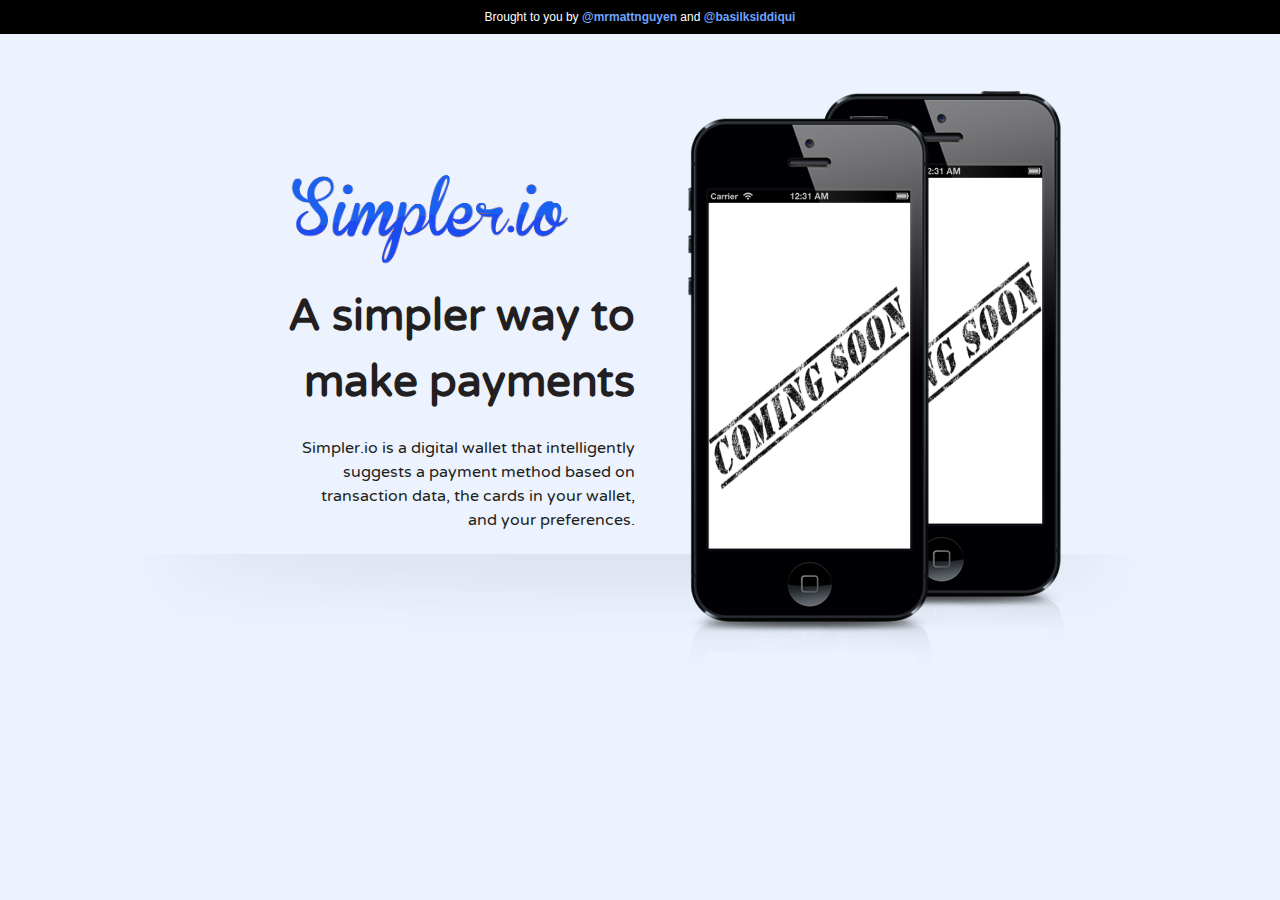
<file: index.html>
<html>
<head>
	<title>Simpler.io - A simpler way to make payments</title> 
	<meta http-equiv="Content-Type" content="text/html; charset=UTF-8"> 
	<meta name="title" content="Simpler.io - A simpler way to make payments"> 
	<meta name="description" content="Simpler.io is a digital wallet that intelligently suggests a payment method based on transaction data, the cards in your wallet, and your preferences."> 
	<meta name="keywords" content=""> 
	<meta property="og:title" content="Simpler.io - A simpler way to make payments"> 
	<meta property="og:type" content="company"> 
	<meta property="og:site_name" content="Simpler.io - A simpler way to make payments"> 
	<meta property="og:url" content="http://simpler.io">
	<meta name="viewport" content="width=device-width, initial-scale=1.0">
	<link rel="icon" href="img/favicon.ico"> 
	<script type="text/javascript">var _sf_startpt=(new Date()).getTime()</script>
	<link rel="stylesheet" type="text/css" href="landingpage.css"><link rel="stylesheet" type="text/css" href="landingpage-mobile.css" media="only screen and (min-device-width : 320px) and (max-device-width : 480px)"><link rel="shortcut icon" href="img/favicon.ico">
</head> 
<body> 

	<div id="Simpler-widget" rel="IFJL6UL0">
		<link href="http://fonts.googleapis.com/css?family=Varela+Round" rel="stylesheet" type="text/css">

		<div id="content" class="Simpler-content Simpler-site-bg-color-container" style="background-color:#ECF3FF; background-position: initial initial; background-repeat: initial initial;">
			<div class="Simpler-announcement-bar Simpler-announcement-bg-color-container" style="background-color: rgb(0, 0, 0); background-position: initial initial; background-repeat: initial initial;">
				<h4 class="Simpler-announcement">Brought to you by <a target="_blank" href="https://twitter.com/MrMattNguyen">@mrmattnguyen</a> and <a target="_blank" href="https://twitter.com/BasilKSiddiqui">@basilksiddiqui</a></h4>
			</div>
			<div class="Simpler-box-wrapper">
				<div class="Simpler-box-shadow"></div>
				<div class="Simpler-box-container">	
					<div class="Simpler-site-title-wrapper">
						<h1 class="Simpler-site-title" style="display:none;">Simpler.io</h1>
						<div class="Simpler-site-logo"><img src="img/Simpler-blue.png"></div>
					</div>
					<div class="Simpler-box-devices Simpler-iphoneFront">
						<div class="Simpler-deviceOne-wrapper" style="">
							<div class="Simpler-deviceOne"></div>
							<div class="Simpler-deviceOneImg"><img src="img/Coming-Soon.png" alt="Screen Image"></div>
						</div>
						<div class="Simpler-deviceTwo-wrapper" style="">
							<div class="Simpler-deviceTwo"></div>
							<div class="Simpler-deviceTwoImg"><img src="img/Coming-Soon.png" alt="Screen Image"></div>
						</div>
					</div>
					<div class="Simpler-box-left">
						<div class="Simpler-sign-up Simpler-clearfix">
							<h2 class="Simpler-site-tagline varela-round" style="">A simpler way to make payments</h2>
							<div class="Simpler-site-description varela-round" style=""><p>Simpler.io is a digital wallet that intelligently suggests a payment method based on transaction data, the cards in your wallet, and your preferences.</p></div>
						</div>
					</div>
					<!-- Begin LaunchRock Widget -->
<div id="lr-widget" rel="IFJL6UL0"></div>
<script type="text/javascript" src="//ignition.launchrock.com/ignition-current.min.js"></script>
<!-- End LaunchRock Widget -->
				</div>
			</div>
		</div>
	</div>
</body>
</html>
</file>
<file: landingpage.css>
body {
	margin:0;
	padding:0;
	background-color:#ECF3FF;
}

.Simpler-announcement a, .Simpler-announcement a:hover, .Simpler-announcement a:visited, .Simpler-announcement a:active
{
	text-decoration:none;
	color:#6EA3FF;
	font-weight:bold;
	background-image:none;
} 

.Simpler-content input,.Simpler-content textarea {
	-webkit-border-radius: 0px !important;
	-moz-border-radius: 0px !important;
	border-radius: 0px !important;
}

.Simpler-content {
	font-family: "Helvetica Neue", Helvetica, Arial, "Lucida Grande", sans-serif; 
	color: #231F20;
	font-size:14px;
  font-weight: 300;
	min-height: 100%;
	min-width: 100%;
	position: absolute;
	z-index: 0;
}

.varela-round  {
	font-family: 'Varela Round', sans-serif;
}

.Simpler-clearfix {
  *zoom: 1;
}

.Simpler-clearfix:before,
.Simpler-clearfix:after {
  display: table;
  line-height: 0;
  content: "";
}

.Simpler-clearfix:after {
  clear: both;
}

p {
	margin:10px 0;
	line-height: 1.5em;
}

.Simpler-announcement-bar {
	width: 100%;
	background: #404041;
	text-align: center;
	padding: 10px 0;
	position: relative;
	z-index: 4;
}

.Simpler-announcement-bar .Simpler-announcement{
	margin:0;
	font-size: 12px;
	font-weight: 300;
	color:#fff;
	text-shadow:0 1pt rgba(0, 0, 0, .5);
}

.Simpler-box-wrapper {
	max-width: 1024px;
	margin: 50px auto 0;
	width: 100%;
	position: relative;
	min-width: 820px;
	z-index: 1;
}

.Simpler-site-title-wrapper {
	margin:40px 0 0;
	width:100%;
	max-width: 420px;
	overflow: hidden;
}

.Simpler-box-shadow {
	height:84px;
	width:100%;
	background: transparent url("img/Table-Shadow.png") no-repeat 0 0;
	position: absolute;
	top: 470px;
	left: 0;
}

.Simpler-box-container {
	max-width: 850px;
  width: 96%;
	margin: 0 auto 50px;
	position: relative;
}

.Simpler-box-devices {
    width: 45%;
    margin: 0;
    position: absolute;
    right: 0;
    top: 0;
}

.Simpler-box-left {
		width: 96%;
		max-width: 420px;
}

.Simpler-deviceOne-wrapper {
	height: 638px;
	width: 250px;
	z-index: 2;
	position: relative;
}

.Simpler-deviceOne {
	background: transparent url("img/iPhone-Larger-Glare.png") no-repeat center 15px;
	height: 100%;
	width: 100%;
	position: relative;
	z-index: 2;
}

.Simpler-deviceOneImg {
	position:absolute;
	top: 106px;
	left: 25px;
	z-index: 1;
	height: 360px;
	overflow: hidden;
	width: 203px;
	background-color:#000;
}

.Simpler-deviceOneImg img {
	height:360px;
	width:203px;
}

.Simpler-deviceTwo-wrapper {
	height: 638px;
	width: 250px;
	position: absolute;
	right: 0;
	top: 5px;
	z-index: 1;
}

.Simpler-deviceTwo {
	background: transparent url("img/iPhone-Larger-Glare.png") no-repeat center -15px;
	height: 100%;
	width: 100%;
	position: relative;
	z-index: 2;
}

.Simpler-deviceTwoImg {
	position:absolute;
	top: 76px;
	left: 25px;
	z-index: 1;
	height: 360px;
	overflow: hidden;
	width: 203px;
	background-color:#000;
}

.Simpler-deviceTwoImg img {
	height: 360px;
	width: 203px;
}


.Simpler-site-title {
	padding:0 0 20px;
	margin: 0;
	text-align: right;
	font-size: 30px;
}

.Simpler-site-logo {
	padding:0 0 0;
	text-align: right;
	height: 200px;
}

.Simpler-site-logo img{
	padding:0 0 20px;
	max-width:100%;
}

.Simpler-site-incentive {
	text-align:right;
}

.Simpler-site-incentive,.Simpler-site-share,.Simpler-site-live-stats,.Simpler-site-connect {
	display:none;
}

.Simpler-sharing-page .Simpler-site-incentive,.Simpler-sharing-page .Simpler-site-share,.Simpler-stats .Simpler-site-live-stats,.Simpler-sharing-page .Simpler-site-connect {
	display:block;
}

.Simpler-sign-up {
	text-align:right;
}

.Simpler-sharing-page .Simpler-sign-up{
	display:none;
}

.Simpler-site-tagline {
	margin:0 0 10px;
	font-weight:600;
	font-size: 44px;
	line-height: 1.5em;
}

.Simpler-site-description {
	line-height:1.5em;
	font-size: 16px;
	margin: 0 0 30px;
	width: 82%;
	float: right;
}

.Simpler-sign-up-container {
	position: relative;
	width: 296px;
	float: right;
}

.Simpler-sign-up-container.Simpler-extra-fields {
	margin-right: -4px;
}

.Simpler-sign-up-container-inner {
    float: left;
    margin: 0 auto 20px;
    width: 100%;
}

.Simpler-sign-up-label {
	font-style: italic;
	font-size: 12px;
	padding: 0 0 8px;
	float: right;
	width: 100%;
}

input[type="email"].Simpler-sign-up-input,input[type="text"].Simpler-sign-up-input,input[type="date"].Simpler-sign-up-input ,input[type="tel"].Simpler-sign-up-input,input[type="number"].Simpler-sign-up-input{
	position: relative;
	left: 0;
	top: 0;
	z-index: 1;
	margin: 0;
	background-color: #fff;
  height: auto;
	font-size: 12px;
  color: #5c5c5c;  
	padding: 10px 12px 8px 12px !important;
	border: 0;
	float: left;
	height: 18px;
	line-height: 18px;
	width: 74%;
	padding: 0px;
	border-left: 1px solid black;
	border-top: 1px solid black;
	border-bottom: 1px solid #000;
	-webkit-border-radius: 0px;
	-moz-border-radius: 0px;
	border-radius: 0px;
}

.input[type="email"].Simpler-sign-up-input:focus,input[type="text"].Simpler-sign-up-input:focus,input[type="text"].Simpler-sign-up-input:focus ,input[type="tel"].Simpler-sign-up-input:focus,input[type="text"].Simpler-sign-up-input:focus {
	 outline: 0;
	-webkit-box-shadow: none;
     -moz-box-shadow: none;
          box-shadow: none;
} 

input[type="submit"].Simpler-sign-up-submit{
	margin:0;
	cursor:pointer;
	z-index: 2;
	right: 0;
	top:0;
	border: none;
	color: #ffffff;
	padding: 9px 12px !important;
  text-shadow: 0 -1px 0 rgba(0, 0, 0, 0.25);
  background-color: #168B47;
  *background-color: #0044cc;
  background-image: -webkit-gradient(linear, 0 0, 0 100%, from(#55BA3F), to(#168B47));
  background-image: -webkit-linear-gradient(top, #55BA3F, #168B47);
  background-image: -o-linear-gradient(top, #55BA3F, #168B47);
  background-image: linear-gradient(to bottom, #55BA3F, #168B47);
  background-image: -moz-linear-gradient(top, #55BA3F, #168B47);
  background-repeat: repeat-x;
  border-color: #55BA3F #55BA3F #168B47;
  border-color: rgba(0, 0, 0, 0.1) rgba(0, 0, 0, 0.1) rgba(0, 0, 0, 0.25);
  filter: progid:dximagetransform.microsoft.gradient(startColorstr='#ff0088cc', endColorstr='#ff0044cc', GradientType=0);
  text-transform: uppercase;
  letter-spacing: 1px;
	font-size: 15px;
	float: left;
	padding: 10px 5%;
	text-align: center;
	max-height: 38px;
	line-height: 18px;
	width: 15%;
	padding: 0px;
	min-width: 48px;
	border-right: 1px solid #000;
	border-top: 1px solid #000;
	border-bottom: 1px solid #000;
}

input[type="submit"].Simpler-sign-up-submit:hover,
input[type="submit"].Simpler-sign-up-submit[disabled] {
	color: #ffffff;
	background-color: #168B47;
  *background-color: #168B47;
	background-image: -webkit-gradient(linear, 0 0, 0 100%, from(#168B47), to(#168B47));
  background-image: -webkit-linear-gradient(top, #168B47, #168B47);
  background-image: -o-linear-gradient(top, #168B47, #168B47);
  background-image: linear-gradient(to bottom, #168B47, #168B47);
  background-image: -moz-linear-gradient(top, #168B47, #168B47);
	filter: progid:dximagetransform.microsoft.gradient(startColorstr='#168B47', endColorstr='#168B47', GradientType=0);
}

input[type="submit"].Simpler-sign-up-submit:active,
input[type="submit"].Simpler-sign-up-submit.active {
  background-image: -webkit-gradient(linear, 0 0, 0 100%, from(#55BA3F), to(#168B47));
  background-image: -webkit-linear-gradient(top, #55BA3F, #168B47);
  background-image: -o-linear-gradient(top, #55BA3F, #168B47);
  background-image: linear-gradient(to bottom, #55BA3F, #168B47);
  background-image: -moz-linear-gradient(top, #55BA3F, #168B47);
  filter: progid:dximagetransform.microsoft.gradient(startColorstr='#55BA3F', endColorstr='#168B47', GradientType=0);
}

.Simpler-extra-fields input[type="submit"].Simpler-sign-up-submit {
	width: 288px;
	margin: 0 4px 0;
	border: 1px solid #000;
}

.Simpler-sign-up-input.first-name,.Simpler-sign-up-input.last-name,.Simpler-sign-up-input.company,.Simpler-sign-up-input.phone-number,.Simpler-sign-up-input.zipcode,.Simpler-sign-up-input.birthdate {
	display:none;
}

.Simpler-extra-fields input[type="email"].Simpler-sign-up-input,.Simpler-extra-fields input[type="text"].Simpler-sign-up-input.first-name,.Simpler-extra-fields input[type="text"].Simpler-sign-up-input.last-name,.Simpler-extra-fields input[type="text"].Simpler-sign-up-input.company,.Simpler-extra-fields input[type="tel"].Simpler-sign-up-input.phone-number,.Simpler-extra-fields input[type="text"].Simpler-sign-up-input.zipcode,.Simpler-extra-fields input[type="text"].Simpler-sign-up-input.birthdate {
	display:block;
	width: 262px;
	margin: 0 4px 10px;
	border: 1px solid #000;
}

.Simpler-extra-fields input[type="text"].Simpler-sign-up-input.half {
	width: 114px;
}


.Simpler-site-share {

}

.Simpler-site-share .Simpler-site-share-container{
  padding: 4% 0;
  float: right;
  width: 100%;
}

.Simpler-site-social-share {
    margin: 0 auto;
    min-height: 20px;
		position: relative;
		z-index: 10;
}

.Simpler-site-share-inner {
    width: 90%;
    margin: 0 auto;
}

.Simpler-share-label {
	float: right;
	margin: 0 0 10px;
	font-size: 12px;
	font-weight: 600;
	width: 100%;
	text-align: right;
	display: block;
}

.Simpler-site-social-share ul {
	margin: 0;
	padding:0;
	list-style-type:none;
}

.Simpler-site-social-share ul li{
	float: right;
	height: 20px;
	margin: 0 2px 4px;
	min-width: 48px;
}

.Simpler-site-share-email {
	text-align: right;
	margin: 18px 0 0;
	float: right;
}

.Simpler-share-email-hide {
}

.Simpler-share-email-inner {
    width: 295px;
    float: right;
}

.Simpler-site-share-email input[type="text"],.Simpler-site-share-email input[type="email"],.Simpler-site-share-email textarea,input.Simpler-share-link {
	position: relative;
	z-index: 1;
	margin: 0;
	color: #231F20;
	background-color: #fff;
  height: auto;
	font-size: 12px;
	padding: 10px 12px 8px 12px;
	border: 1px solid #000;
	width: 269px;
	margin: 0 0 10px;
}


.Simpler-site-share-email input:focus,.Simpler-site-share-email textarea:focus,input.Simpler-share-link:focus,*input:focus{
	outline: 0;
}

input.Simpler-share-link {
	width: 75%;
	float: right;
}

.Simpler-site-share-email textarea {
	color:#9C9C9C;
	max-width: 269px;
}

.Simpler-site-share-email textarea:focus{
	color:#231F20;
}

.Simpler-site-share-email input[type="text"] {
	max-height: 42px;
}

input.Simpler-share-email-emails[type="email"] {
	padding-right: 59px;
	width: 222px
}

input[type="submit"].Simpler-share-email-send{
	margin: 0 0 9px;
	cursor:pointer;
	z-index: 2;
	right: 0;
	top:0;
	border: 1px solid #000;
	color: #ffffff;
	padding: 11px 5%;
  text-shadow: 0 -1px 0 rgba(0, 0, 0, 0.25);
  background-color: #168B47;
  *background-color: #0044cc;
  background-image: -webkit-gradient(linear, 0 0, 0 100%, from(#55BA3F), to(#168B47));
  background-image: -webkit-linear-gradient(top, #55BA3F, #168B47);
  background-image: -o-linear-gradient(top, #55BA3F, #168B47);
  background-image: linear-gradient(to bottom, #55BA3F, #168B47);
  background-image: -moz-linear-gradient(top, #55BA3F, #168B47);
  background-repeat: repeat-x;
  filter: progid:dximagetransform.microsoft.gradient(startColorstr='#ff0088cc', endColorstr='#ff0044cc', GradientType=0);
  filter: progid:dximagetransform.microsoft.gradient(enabled=false);
  text-transform: uppercase;
  letter-spacing: 1px;
	font-size: 15px;
	width: 295px;
	max-height: 42px;
	text-align: center;
}

input[type="submit"].Simpler-share-email-send:hover,
input[type="submit"].Simpler-share-email-send[disabled] {
	color: #ffffff;
	background-color: #168B47;
  *background-color: #168B47;
	background-image: -webkit-gradient(linear, 0 0, 0 100%, from(#168B47), to(#168B47));
  background-image: -webkit-linear-gradient(top, #168B47, #168B47);
  background-image: -o-linear-gradient(top, #168B47, #168B47);
  background-image: linear-gradient(to bottom, #168B47, #168B47);
  background-image: -moz-linear-gradient(top, #168B47, #168B47);
	filter: progid:dximagetransform.microsoft.gradient(startColorstr='#168B47', endColorstr='#168B47', GradientType=0);
}

input[type="submit"].Simpler-share-email-send:active,
input[type="submit"].Simpler-share-email-send.active {
  background-image: -webkit-gradient(linear, 0 0, 0 100%, from(#55BA3F), to(#168B47));
  background-image: -webkit-linear-gradient(top, #55BA3F, #168B47);
  background-image: -o-linear-gradient(top, #55BA3F, #168B47);
  background-image: linear-gradient(to bottom, #55BA3F, #168B47);
  background-image: -moz-linear-gradient(top, #55BA3F, #168B47);
  filter: progid:dximagetransform.microsoft.gradient(startColorstr='#55BA3F', endColorstr='#168B47', GradientType=0);
}

.Simpler-email-wrapper {
	position:relative;
	margin: 0 auto;
}

.Simpler-site-share-email .email-wrapper input[type="email"] {
}

.Simpler-share-link {
	display:block;
	float:right;
	color:#91268F;
	text-decoration:none;
}

a.Simpler-share-link:hover {
	text-decoration:underline;
} 

.Simpler-share-email-import {
	position: absolute;
	top: 5px;
	right: 5px;
	z-index: 2;
	padding: 6px 7px;
	cursor:pointer;
}

.Simpler-site-share-link {
	margin: 12px 0 18px;
	float: left;
	width: 100%;
}

.Simpler-site-social-share ul li.Simpler-share-facebook-like {
	min-width: 49px;
}

.Simpler-site-social-share ul li.Simpler-share-facebook-send {
	min-width: 52px;
}

.Simpler-site-social-share ul li.Simpler-share-tweet {
	min-width: 55px;
}

.Simpler-site-social-share ul li.Simpler-share-linkedin {
	min-width: 59px;
}

.Simpler-site-social-share ul li.Simpler-share-tumblr {
	min-width:81px;
}

.Simpler-site-connect {
	width: 100%;
	margin: 0 auto;
	float: left;
}

.Simpler-site-connect .Simpler-share-label {
	float:right;
}

.Simpler-site-connect ul{
	margin:0;
	padding:0;
}

.Simpler-content .Simpler-connect-share-links li {
	list-style-type:none;
	display: block;
}

.Simpler-content .Simpler-connect-icon {
	display:block;
	height:16px;
	width:16px;
	background:transparent url(img/social-share-links.png) no-repeat 0 0;
	margin-left: 2%;
	margin-bottom: 4%;
	float: right;
	margin-top: 3px;
}

.Simpler-connect-icon.connect-instagram{
    background-position: 0 -64px;
}

.Simpler-connect-icon.connect-rss{
    background-position: 0 -32px;
}

.Simpler-connect-icon.connect-youtube{
    background-position: 0 -96px;
}

.Simpler-connect-icon.connect-twitter{
    background-position: 0 0;
}

.Simpler-connect-icon.connect-pinterest{
    background-position: 0 -128px;
}

.Simpler-connect-icon.connect-facebook{
    background-position: 0 -16px;
}

.Simpler-connect-icon.connect-tumblr{
    background-position: 0 -48px;
}

.Simpler-connect-icon.connect-github{
    background-position: 0 -112px;
}

.Simpler-connect-icon.connect-vimeo{
    background-position: 0 -80px;
}

.Simpler-connect-icon.connect-blog{
    background-position: 0 -144px;
	
}

.Simpler-site-live-stats {
	width: 100%;
	padding: 0;
	margin: 0;
	float: right;
}

.Simpler-site-live-stats-container{
	width: 100%;
	margin: 0 auto 20px;
}

.Simpler-live-stats-data {
	width: 30%;
	float: right;
	text-align: center;
	margin-left: 2%;
}

.Simpler-live-stats-data.signups {
	margin-left: 2%;
}

.Simpler-stats-clicks,.Simpler-stats-signups {
	background: #fff;
	color:#333;
	font-size: 30px;
	padding: 10px 10px 6px;
	border: 1px solid #000;
	line-height: 1em;
}

.Simpler-site-incentive {
	margin: 0 0 10px;
	text-align: right;
	font-size: 16px;
	line-height: 1.5em;
}

.Simpler-pwd-lr {
	position:fixed;
	bottom:0;
	right:0;
	z-index: 10000;
}

.Simpler-pwd-lr a {
	display:block;
	-webkit-border-top-left-radius: 5px;
	-webkit-border-bottom-left-radius:0;
	-moz-border-radius-topleft: 5px;
	-moz-border-radius-bottomleft:0;
	border-top-left-radius: 5px;
	border-bottom-left-radius:0;
	height:36px;
	width:110px;
	margin:0;
	padding: 1px 3px;
	background:rgb(0,0,0) url(img/powered_by.png) no-repeat center center;
	background:rgba(0, 0, 0, 0.85) url(img/powered_by.png) no-repeat center center;
}

.Simpler-lxWrapper {
	width:408px;
	min-height: 130px;
	display:none;
	float: right;
}

.Simpler-lx .Simpler-lxWrapper {
	display:block;
}

.Simpler-lxMssg {
	text-align: right;
	padding: 0 0 10px;
	font-size: 12px;
	font-weight: 600;
}

.Simpler-lxContainer {
	width:198px;
	height:128px;
	float:left;
	position:relative;
	text-align:center;
	color:#fff;
	cursor:pointer;
}

.Simpler-lxContainer.Simpler-right {
	float:right;
} 

.Simpler-lxImg,.Simpler-lxTxt {
	position:relative;
	z-index:1;
}

.Simpler-lxTxt {
	width: 91%;
	margin: 0 auto;
	font-size: 12px;
	line-height: 1.4em;
	overflow:hidden;
	font-family: "Helvetica Neue", Helvetica, Arial, "Lucida Grande", sans-serif; 
	font-weight: 300;
 
}

.Simpler-lxImg img {
	height:80px;
	width:110px;
	margin: 8px 0 0;
}

.Simpler-lxBG {
	position:absolute;
	z-index:0;
	background:#000;
	border:1px solid #000;
	height:100%;
	width:100%;
	opacity:0.8;
	filter: alpha(opacity=80);
	-webkit-border-radius: 6px;
	-moz-border-radius: 6px;
	border-radius: 6px;
	
	-moz-transition: all 0.5s ease;
	-webkit-transition: all 0.5s ease;
	-o-transition: all 0.5s ease;
	transition: all 0.5s ease;
}

.Simpler-lxContainer:hover .Simpler-lxBG {
	opacity:1;
	filter: alpha(opacity=100);
	border:1px solid #fff;		
	-webkit-box-shadow: 0px 0px 7px rgba(50, 50, 50, 0.8);
	-moz-box-shadow:    0px 0px 7px rgba(50, 50, 50, 0.8);
	box-shadow:         0px 0px 7px rgba(50, 50, 50, 0.8);
}
</file>
<file: landingpage-mobile.css>
.Simpler-box-shadow {
	display:none;
}

.Simpler-site-share .Simpler-site-share-container {
	width: 96%;
	float: none;
	margin: 0 auto;
}

.Simpler-box-devices {
	position:relative;
	width: 80%;
	margin: 0 auto 10px;
	max-width: 300px;
	display: none;
}

.Simpler-box-wrapper {
	width: 300px;
	margin-top: 10px;
	min-width: 100%;
}

.Simpler-sign-up-container-inner {
	float: none;
	margin: 0 auto;
	width: 290px;
}

.Simpler-site-share-email {
	width: 100%;
	float: none;
	margin: 18px auto 0;
}

.Simpler-sign-up {
	text-align:center;
}

.Simpler-site-title {
	text-align:center;
}

.Simpler-site-incentive {
	text-align:center;
}

.Simpler-site-tagline {
	text-align:center;
	font-size: 28px;
}

.Simpler-site-description {
	text-align:center;
	width: 94%;
	float: none;
	margin: 0 auto 10px;
}

.Simpler-sign-up-container {
	width: 94%;
	float: none;
	margin: 0 auto;
}

.Simpler-share-label {
	width:100%;
	text-align:center;
	float: none;
}

.Simpler-share-link	{
	width:100%;
	text-align:center;
}

.Simpler-site-social-share ul li {
	float:left;
}

.Simpler-share-email-inner {
	float: none;
	margin: 0 auto;
}

.Simpler-sign-up-input input[type="text"] {
	width: 74%;
}

.Simpler-extra-fields input[type="text"].Simpler-sign-up-input.company,.Simpler-extra-fields input[type="email"].Simpler-sign-up-input {
	width: 254px;
}

.Simpler-extra-fields input[type="text"].Simpler-sign-up-input.half,.Simpler-extra-fields input[type="tel"].Simpler-sign-up-input.half {
	width: 110px;
}

.Simpler-site-share-email input[type="text"], .Simpler-site-share-email input[type="email"], .Simpler-site-share-email textarea, input.Simpler-share-link {
	width: 269px;
	max-width: 269;
}

input.Simpler-share-email-emails[type="email"] {
	width: 222px;
	max-width: 222px;
}

.Simpler-site-share-email .Simpler-share-email-emails {
	max-width: 215px;
}

input.Simpler-share-link {
	width: 60%;
}

.Simpler-extra-fields .Simpler-sign-up-submit {
	width: 280px;
}

.Simpler-pwd-lr {
	position: relative;
	background:transparent;
	clear: both;
	width: 300px;
	padding: 0;
	margin: 0 auto 10px;
}

.Simpler-pwd-lr a {
	display: block;
	float: right;
	-webkit-border-radius: 4px;
  -moz-border-radius: 4px;
  border-radius: 4px;
}

.Simpler-content .Simpler-connect-icon {
	margin-left:4%;
	float: left;
}

.Simpler-content .Simpler-connect-share-links:first-child .Simpler-connect-icon {
	margin-left:0;
}

.Simpler-site-logo {
	text-align:center;
}

.Simpler-site-logo img {
	max-width:100%;
}

.Simpler-sign-up-label {
	font-size: 12px;
	float: none;
	display: block;
}

.Simpler-deviceOne-wrapper {
	height: 265px;
	width: 130px;
	z-index: 2;
	position: relative;
}

.Simpler-deviceOne {
	background: transparent url("img/iPhone-PhoneView-Larger-72dpi.png") no-repeat center -8px;
	height: 100%;
	width: 100%;
	position: relative;
	z-index: 2;
}

.Simpler-deviceOneImg {
	position:absolute;
	top: 37px;
	left: 15px;
	z-index: 1;
	height: 182px;
	overflow: hidden;
	width: 102px;
}

.Simpler-deviceOneImg img {
	width: 101px;
	height: 182px;
}

.Simpler-deviceTwo-wrapper {
	height: 265px;
	width: 130px;
	position: absolute;
	right: 0;
	top: 9px;
	z-index: 1;
}

.Simpler-deviceTwo {
	background: transparent url("img/iPhone-PhoneView-Larger-72dpi.png") no-repeat center -26px;
	height: 100%;
	width: 100%;
	position: relative;
	z-index: 2;
}

.Simpler-deviceTwoImg {
	position:absolute;
	z-index: 1;
	top: 37px;
	left: 15px;
	height: 182px;
	width: 102px;
	overflow: hidden;
}

.Simpler-deviceTwoImg img {
	height: 101px;
	width: 182px;
}


.Simpler-box-devices.Simpler-androidFront .Simpler-deviceOne-wrapper,.Simpler-box-devices.Simpler-android .Simpler-deviceOne-wrapper {
	height: 255px;
	width: 125px;
	position: absolute;
	right: 0;
	top: 4px;
	z-index: 1;
}

.Simpler-box-devices.Simpler-androidFront .Simpler-deviceOne,.Simpler-box-devices.Simpler-android .Simpler-deviceOne {
	background: transparent url("img/iPhone-PhoneView-Smaller-72dpi.png") no-repeat center -17px;
}

.Simpler-box-devices.Simpler-androidFront .Simpler-deviceOneImg,.Simpler-box-devices.Simpler-android .Simpler-deviceOneImg  {
	position:absolute;
	z-index: 1;
	top: 41px;
	left: 15px;
	height: 170px;
	width: 96px;
	overflow: hidden;
}

.Simpler-box-devices.Simpler-androidFront .Simpler-deviceOneImg img,.Simpler-box-devices.Simpler-android .Simpler-deviceOneImg img{
	height: 170px;
	width: 96px;
}

.Simpler-box-devices.Simpler-androidFront .Simpler-deviceTwo-wrapper,.Simpler-box-devices.Simpler-android .Simpler-deviceTwo-wrapper {
	height: 280px;
	width: 130px;
	z-index: 2;
	position: relative;
}

.Simpler-box-devices.Simpler-androidFront .Simpler-deviceTwo,.Simpler-box-devices.Simpler-android .Simpler-deviceTwo {
	background: transparent url("img/Android-PhoneView-Larger-72dpi.png") no-repeat center -6px;
}

.Simpler-box-devices.Simpler-androidFront .Simpler-deviceTwoImg,.Simpler-box-devices.Simpler-android .Simpler-deviceTwoImg {
	position:absolute;
	top: 33px;
	left: 11px;
	z-index: 1;
	height: 182px;
	overflow: hidden;
	width: 111px;
}

.Simpler-box-devices.Simpler-androidFront .Simpler-deviceTwoImg img,.Simpler-box-devices.Simpler-android .Simpler-deviceTwoImg img {
	height: 182px;
	width: 111px;
}

.Simpler-sharing-page .Simpler-site-connect {
	width: 267px;
	margin: 0 auto;
	float: none;
}

.Simpler-sign-up-container.Simpler-extra-fields {
	margin: 0 auto 20px;
}

input[type="submit"].Simpler-share-email-send {
	width: 295px;
}

.Simpler-box-devices.Simpler-iphone .Simpler-deviceTwo-wrapper,.Simpler-box-devices.Simpler-iphone .Simpler-deviceOne-wrapper,.Simpler-box-devices.Simpler-android .Simpler-deviceOne-wrapper,.Simpler-box-devices.Simpler-android .Simpler-deviceTwo-wrapper{
	margin:0 auto;
}

.Simpler-box-left {
	margin:0 auto;
}

.Simpler-box-container {
	width:320px;
}

.Simpler-stats-clicks, .Simpler-stats-signups {
	font-size:20px;
}

.Simpler-live-stats-data {
	margin-right:18%;
}

.Simpler-live-stats-data.signups {
	margin-right:2%;
}

.Simpler-lxWrapper {
	display:none !important;
}
</file>
